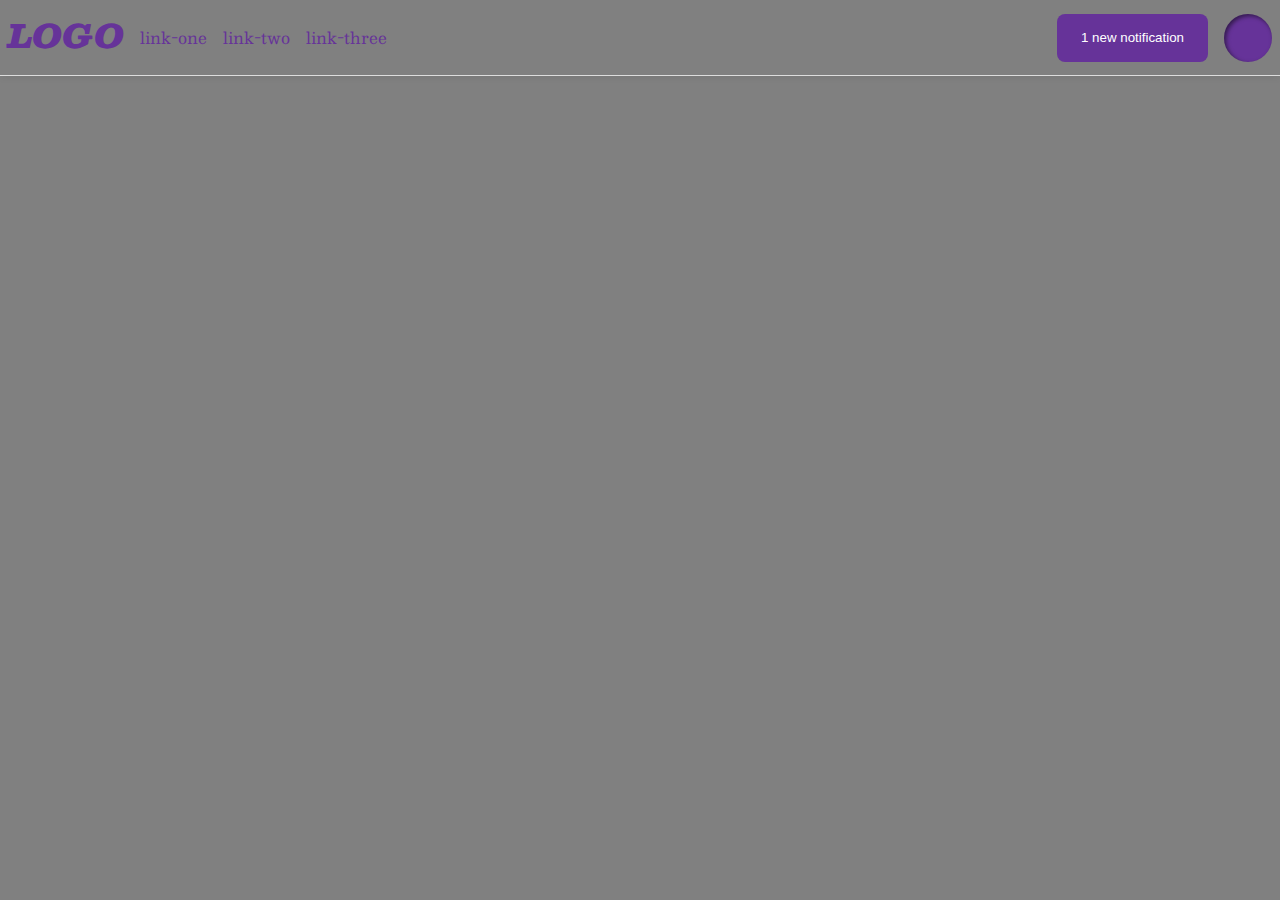
<file: foundations/flex/03-flex-header-2/index.html>
<!DOCTYPE html>
<html lang="en">
  <head>
    <meta charset="UTF-8">
    <meta http-equiv="X-UA-Compatible" content="IE=edge">
    <meta name="viewport" content="width=device-width, initial-scale=1.0">
    <title>Flex Header 2</title>
    <link rel="stylesheet" href="style.css">
  </head>

  <body>
    <div class="header">
      <div class="header-left">
        <div class="logo">
          LOGO
        </div>
        <ul class="links">
          <li><a href="https://google.com">link-one</a></li>
          <li><a href="https://google.com">link-two</a></li>
          <li><a href="https://google.com">link-three</a></li>
        </ul>
      </div>
      <div class="header-right">
        <button class="notifications">
          1 new notification
        </button>
        <div class="profile-image"></div>
      </div>
    </div>
  </body>

</html>
</file>
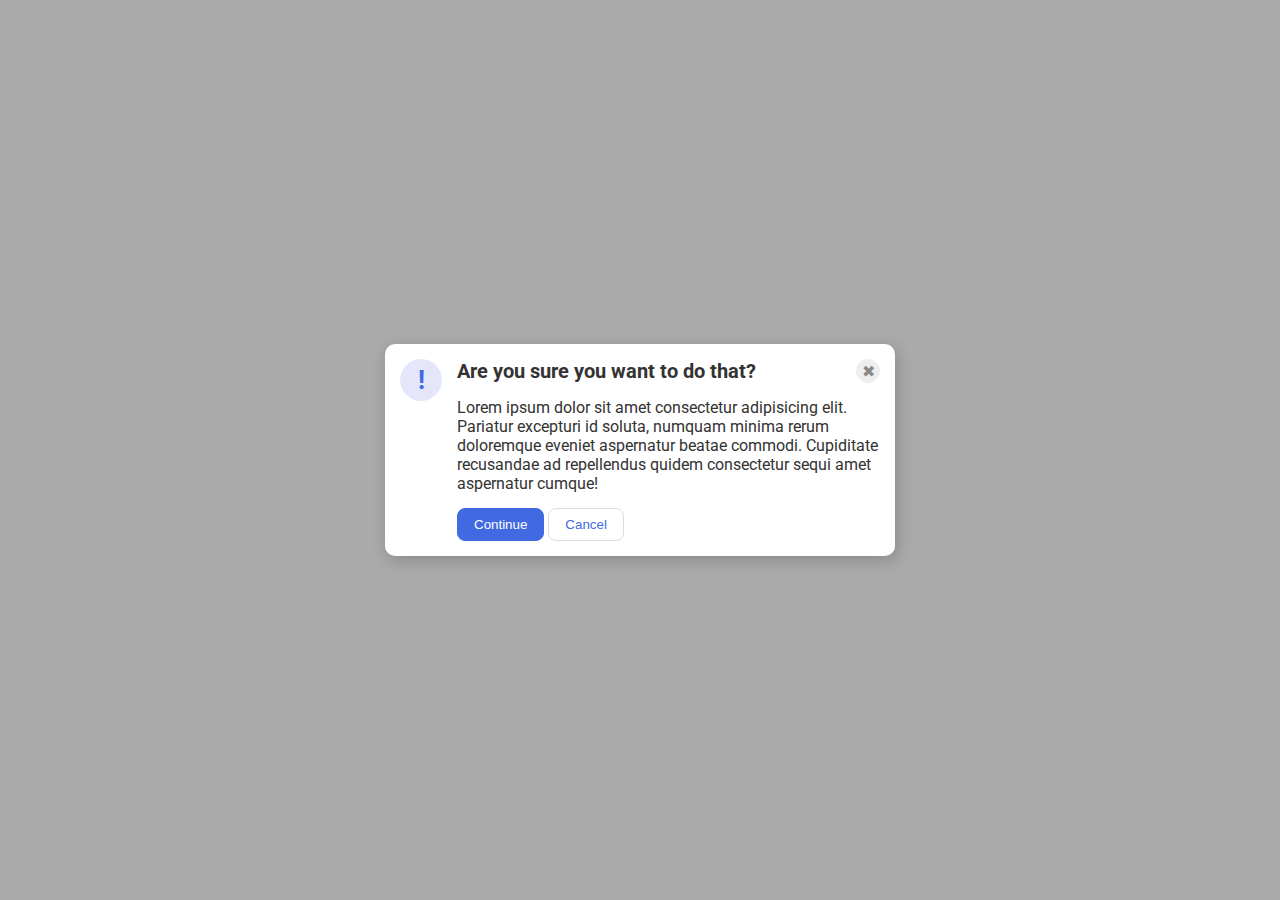
<file: foundations/flex/05-flex-modal/index.html>
<!DOCTYPE html>
<html lang="en">
  <head>
    <meta charset="UTF-8">
    <meta http-equiv="X-UA-Compatible" content="IE=edge">
    <meta name="viewport" content="width=device-width, initial-scale=1.0">
    <link rel="stylesheet" href="style.css">
    <title>Modal</title>
  </head>
  <body>
    <div class="modal">

    <div class="container_icon">
      <div class="icon">!</div>
    </div>

    <div class="container">
      <div class="text_top">
        <div class="header">Are you sure you want to do that?</div>
        <button class="close-button">✖</button>
      </div>

      <div class="text">Lorem ipsum dolor sit amet consectetur adipisicing elit. Pariatur excepturi id soluta, numquam minima rerum doloremque eveniet aspernatur beatae commodi. Cupiditate recusandae ad repellendus quidem consectetur sequi amet aspernatur cumque!</div>

      <div class="buttons_bottom">
        <button class="continue">Continue</button>
        <button class="cancel">Cancel</button>
      </div>
    </div>  

    </div>
  </body>
</html>
</file>
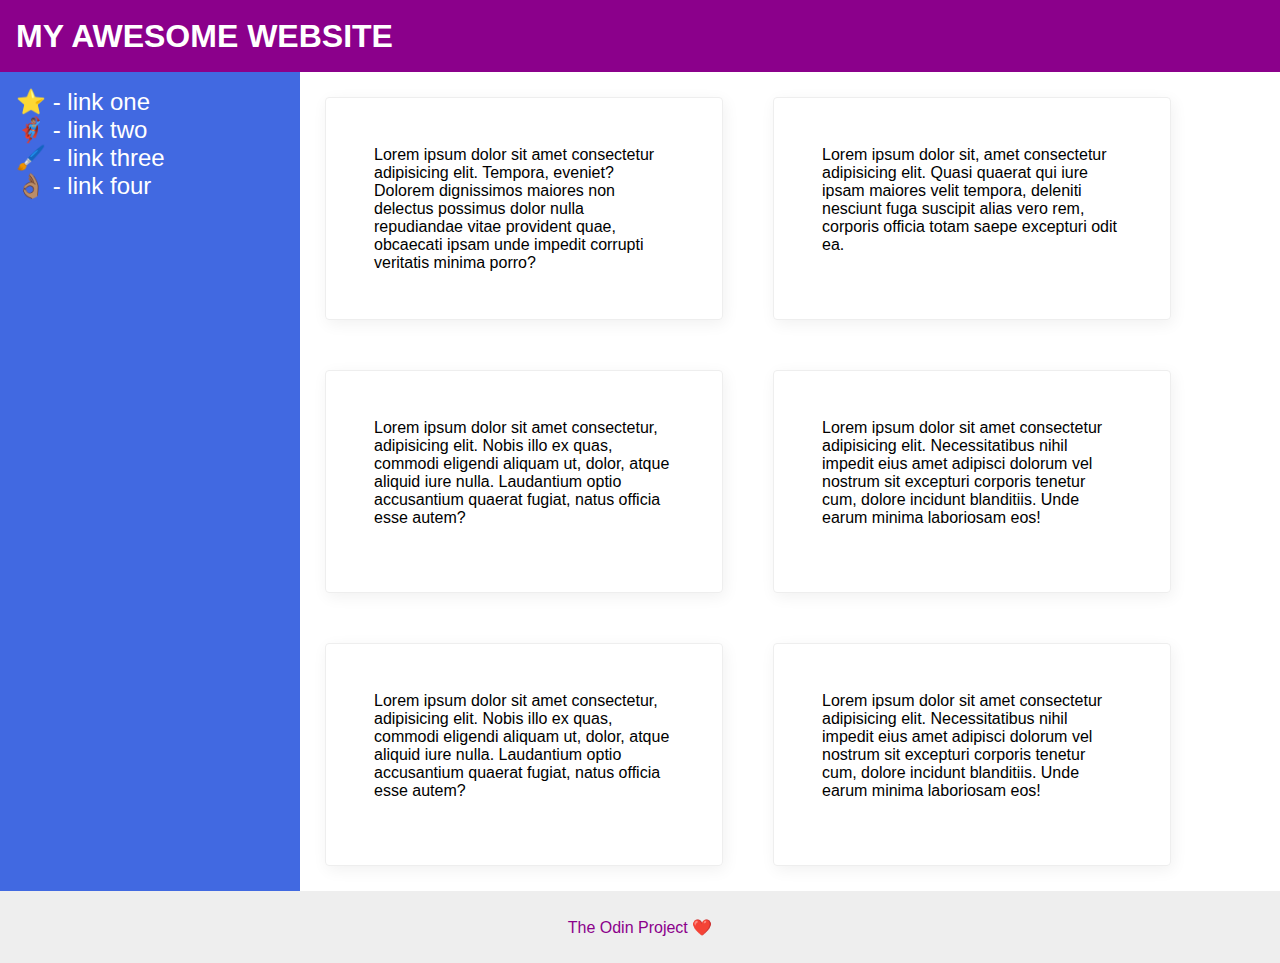
<file: foundations/flex/07-flex-layout-2/index.html>
<!DOCTYPE html>
<html lang="en">
  <head>
    <meta charset="UTF-8">
    <meta http-equiv="X-UA-Compatible" content="IE=edge">
    <meta name="viewport" content="width=device-width, initial-scale=1.0">
    <title>The Holy Grail</title>
    <link rel="stylesheet" href="style.css">
  </head>

  <body>
    <div class="header">
      MY AWESOME WEBSITE
    </div>
    
    <div class="content_wrapper">
      <div class="sidebar">
        <ul>
          <li><a href="#">⭐ - link one</a></li>
          <li><a href="#">🦸🏽‍♂️ - link two</a></li>
          <li><a href="#">🖌️ - link three</a></li>
          <li><a href="#">👌🏽 - link four</a></li>
        </ul>
      </div>

      <div class="card_wrapper">
        <div class="card">Lorem ipsum dolor sit amet consectetur adipisicing elit. Tempora, eveniet? Dolorem dignissimos maiores non delectus possimus dolor nulla repudiandae vitae provident quae, obcaecati ipsam unde impedit corrupti veritatis minima porro?</div>
        <div class="card">Lorem ipsum dolor sit, amet consectetur adipisicing elit. Quasi quaerat qui iure ipsam maiores velit tempora, deleniti nesciunt fuga suscipit alias vero rem, corporis officia totam saepe excepturi odit ea.</div>
        <div class="card">Lorem ipsum dolor sit amet consectetur, adipisicing elit. Nobis illo ex quas, commodi eligendi aliquam ut, dolor, atque aliquid iure nulla. Laudantium optio accusantium quaerat fugiat, natus officia esse autem?</div>
        <div class="card">Lorem ipsum dolor sit amet consectetur adipisicing elit. Necessitatibus nihil impedit eius amet adipisci dolorum vel nostrum sit excepturi corporis tenetur cum, dolore incidunt blanditiis. Unde earum minima laboriosam eos!</div>
        <div class="card">Lorem ipsum dolor sit amet consectetur, adipisicing elit. Nobis illo ex quas, commodi eligendi aliquam ut, dolor, atque aliquid iure nulla. Laudantium optio accusantium quaerat fugiat, natus officia esse autem?</div>
        <div class="card">Lorem ipsum dolor sit amet consectetur adipisicing elit. Necessitatibus nihil impedit eius amet adipisci dolorum vel nostrum sit excepturi corporis tenetur cum, dolore incidunt blanditiis. Unde earum minima laboriosam eos!</div>
      </div>
    </div>

    <div class="footer">
      The Odin Project ❤️
    </div>
  </body>
</html>
</file>
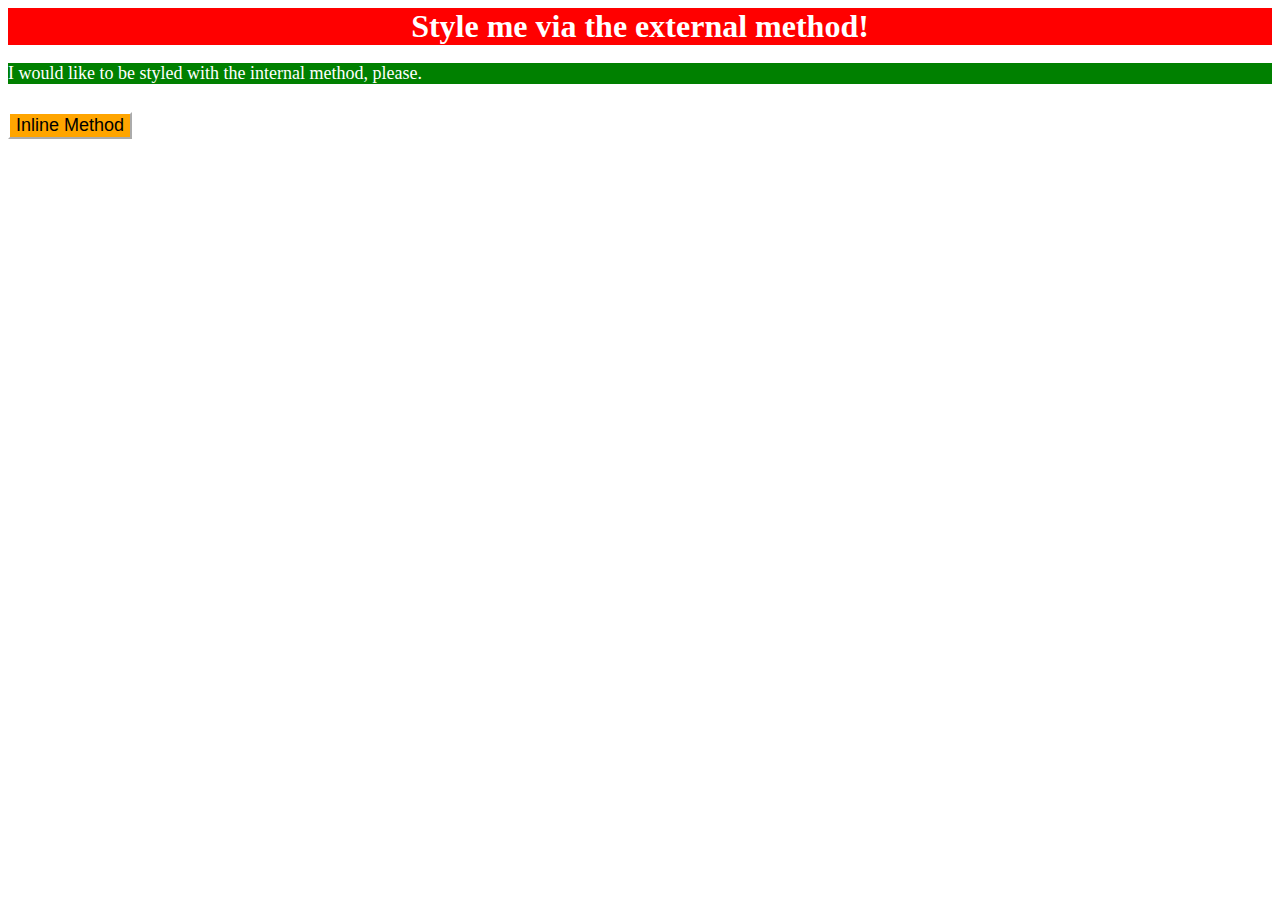
<file: foundations/intro-to-css/01-css-methods/index.html>
<!DOCTYPE html>
<html lang="en">
  <head>
    <link rel="stylesheet" href="style.css">
    <meta charset="UTF-8">
    <meta http-equiv="X-UA-Compatible" content="IE=edge">
    <meta name="viewport" content="width=device-width, initial-scale=1.0">
    <title>Methods for Adding CSS</title>
    <style>
      p {
        color: white;
        background-color: green;
        font-size: 18px;
      }
    </style>
  </head>
  <body>
    <div>Style me via the external method!</div>
    <p>I would like to be styled with the internal method, please.</p>
    <div style="background-color: transparent; text-align: left;">
      <button style="background-color: orange; font-size: 18px; border-color: white;">
      Inline Method</button></div>
  </body>
</html>
</file>
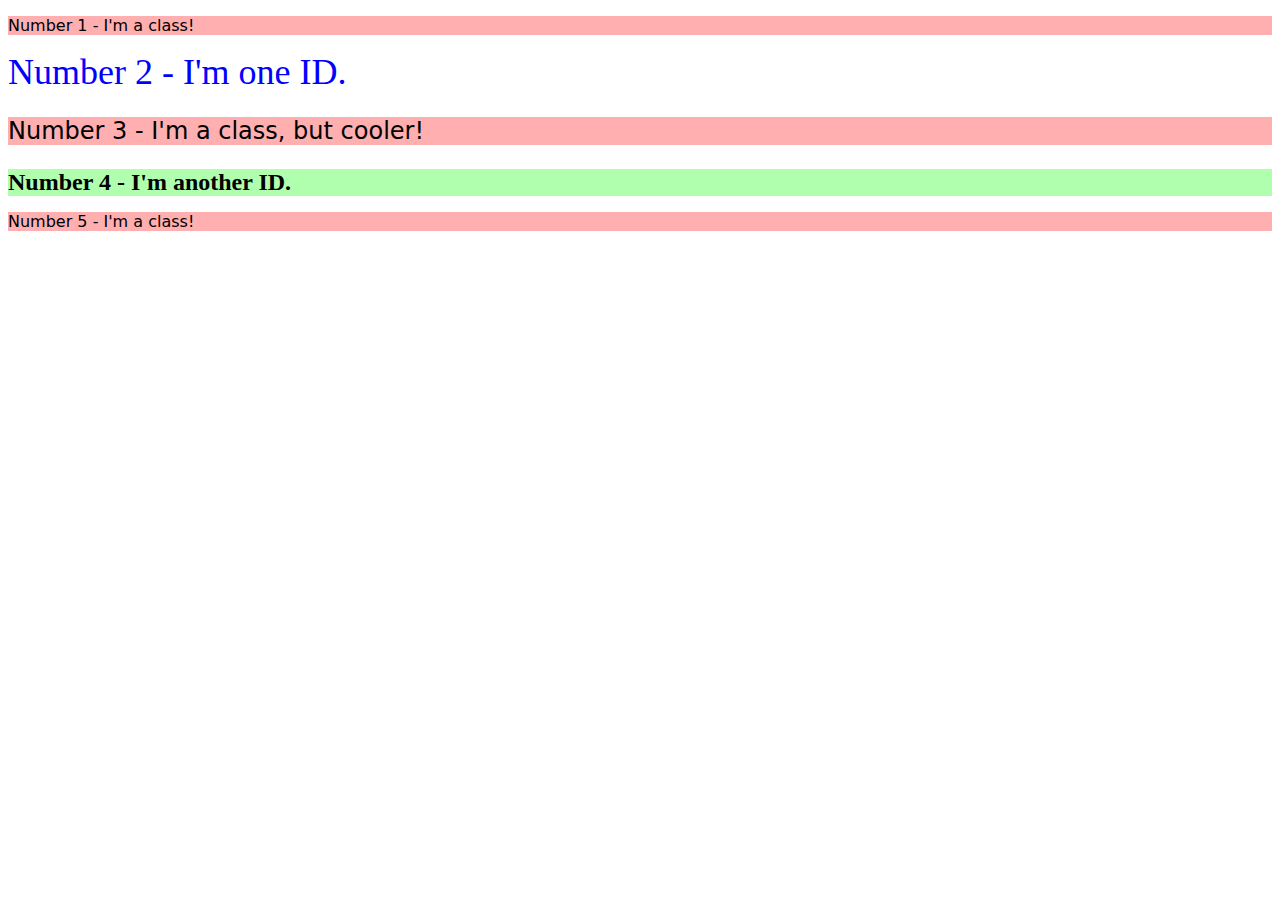
<file: foundations/intro-to-css/02-class-id-selectors/index.html>
<!DOCTYPE html>
<html lang="en">
  <head>
    <meta charset="UTF-8">
    <meta http-equiv="X-UA-Compatible" content="IE=edge">
    <meta name="viewport" content="width=device-width, initial-scale=1.0">
    <title>Class and ID Selectors</title>
    <link rel="stylesheet" href="style.css">
  </head>
  <body>
    <p class="pink">Number 1 - I'm a class!</p>
    <div id="blue">Number 2 - I'm one ID.</div>
    <p class="pink cool">Number 3 - I'm a class, but cooler!</p>
    <div id="embolden">Number 4 - I'm another ID.</div>
    <p class="pink">Number 5 - I'm a class!</p>
  </body>
</html>
</file>
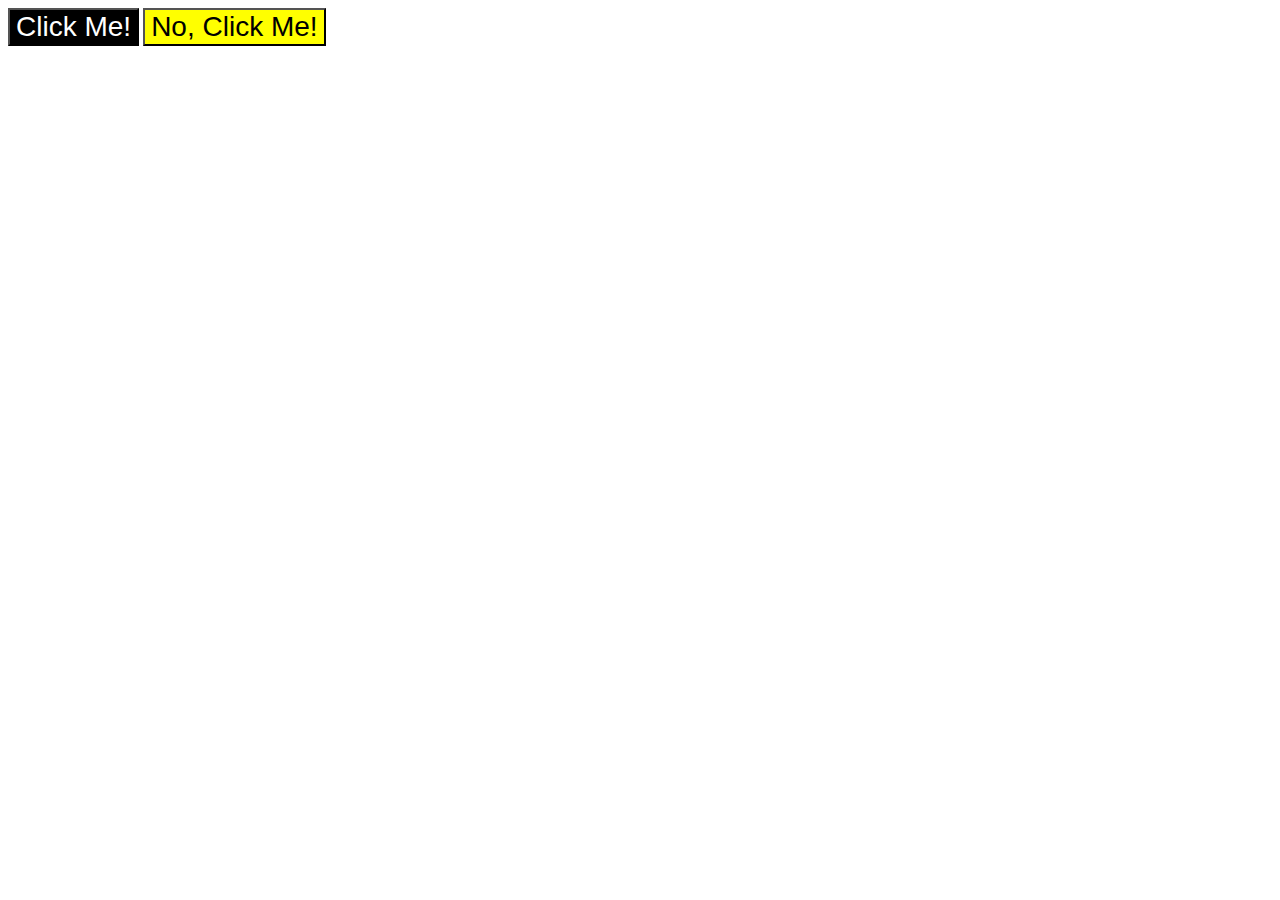
<file: foundations/intro-to-css/03-grouping-selectors/index.html>
<!DOCTYPE html>
<html lang="en">
  <head>
    <meta charset="UTF-8">
    <meta http-equiv="X-UA-Compatible" content="IE=edge">
    <meta name="viewport" content="width=device-width, initial-scale=1.0">
    <title>Grouping Selectors</title>
    <link rel="stylesheet" href="style.css">
  </head>
  <body>
    <button class="clicky">Click Me!</button>
    <button class="no-clicky">No, Click Me!</button>
  </body>
</html>
</file>
<file: foundations/flex/03-flex-header-2/style.css>
/* this is some magical font-importing.  
you'll learn about it later. */
@import url('https://fonts.googleapis.com/css2?family=Besley:ital,wght@0,400;1,900&display=swap');

body {
  margin: 0;
  background: gray;
  font-family: Besley, serif;
}

.header {
  background: grey;
  border-bottom: 1px solid #ddd;
  box-shadow: 0 0 8px rgba(0,0,0,.1);
  display: flex;
  align-items: center;
  justify-content: center;
  padding: 8px;
}

.profile-image {
  background: rebeccapurple;
  box-shadow: inset 2px 2px 4px rgba(0,0,0,.5);
  border-radius: 50%;
  width: 48px;
  height: 48px;
  
}

.logo {
  color: rebeccapurple;
  font-size: 32px;
  font-weight: 900;
  font-style: italic;
}

button {
  border: none;
  border-radius: 8px;
  background: rebeccapurple;
  color: white;
  padding: 8px 24px;
}

a {
  /* this removes the line under our links */
  text-decoration: none;
  color: rebeccapurple;
}

ul {
  list-style-type: none;
  padding: 0px;
}

.header-left{
  display: flex;
  gap: 16px;
}

.header-right{
  display: flex;
  margin-left: auto;
  flex-shrink: 0;
  gap: 16px;
}


.links {
  display: flex;
  gap: 16px;
}
</file>
<file: foundations/flex/05-flex-modal/style.css>
@import url('https://fonts.googleapis.com/css2?family=Roboto:wght@400;700&display=swap');

html, body {
  height: 100%;
}

body {
  font-family: Roboto, sans-serif;
  margin: 0;
  background: #aaa;
  color: #333;
  /* I'll give you this one for free lol */
  display: flex;
  align-items: center;
  justify-content: center;
}

.modal {
  background: white;
  width: 480px;
  border-radius: 10px;
  box-shadow: 2px 4px 16px rgba(0,0,0,.2);
  display: flex;
  padding: 15px;
  gap: 15px;
}

.icon {
  color: royalblue;
  font-size: 26px;
  font-weight: 700;
  background: lavender;
  width: 42px;
  height: 42px;
  border-radius: 50%;
  display: flex;
  align-items: center;
  justify-content: center;
}

.close-button {
  background: #eee;
  border-radius: 50%;
  color: #888;
  font-weight: 400;
  font-size: 16px;
  height: 24px;
  width: 24px;
  display: flex;
  align-items: center;
  justify-content: center;
  border: 1px solid #eee;
  padding: 0;
}

button {
  cursor: pointer;
  padding: 8px 16px;
  border-radius: 8px;
}

button.continue {
  background: royalblue;
  border: 1px solid royalblue;
  color: white;
}

button.cancel {
  background: white;
  border: 1px solid #ddd;
  color: royalblue;
}

.container {
  display: flex;
  flex-direction: column;
  gap: 15px;
}

.text_top {
  display: flex;
  justify-content: space-between;
}

.text_top .header {
  font-weight: bold;
  font-size: 20px;
}
</file>
<file: foundations/flex/07-flex-layout-2/style.css>
body {
  font-family: -apple-system, BlinkMacSystemFont, 'Segoe UI', Roboto, Oxygen, Ubuntu, Cantarell, 'Open Sans', 'Helvetica Neue', sans-serif;
  margin: 0;
  min-height: 100vh;
  display: flex;
  flex-direction: column;
}

ul {
  list-style-type: none;
  margin: 0;
  padding: 0;
}

a {
  text-decoration: none;
  color: white;
  font-size: 24px;
}

.header {
  height: 72px;
  background: darkmagenta;
  color: white;
  font-size: 32px;
  font-weight: 900;
  padding: 0 16px;
  align-content: center;
}

.footer {
  height: 72px;
  background: #eee;
  color: darkmagenta;
  display: flex;
  justify-content: center;
  align-items: center;
}

.sidebar {
  width: 300px;
  background: royalblue;
  box-sizing: border-box;
  padding: 16px;
  flex-shrink: 0;
}

.card {
  border: 1px solid #eee;
  box-shadow: 2px 4px 16px rgba(0,0,0,.06);
  border-radius: 4px;
  margin: 25px;
  padding: 48px;
  width: 300px;
  height: 125px;
}

.card_wrapper {
  display: flex;
  flex-flow: row wrap;
}

.content_wrapper {
  display: flex;
  flex-flow: row nowrap;
  flex-grow: 1;
}
</file>
<file: foundations/intro-to-css/01-css-methods/style.css>
div {
    color: white;
    background-color: red;
    font-size: 32px;
    text-align: center;
    font-weight: bold;
}
</file>
<file: foundations/intro-to-css/02-class-id-selectors/style.css>
.pink {
    background-color: rgb(255, 175, 175);
    font-family: Verdana, "DejaVu Sans", sans-serif;
}

.cool {
    font-size: 24px;
}

#blue {
    color: rgb(0, 0, 255);
    font-size: 36px;
}

#embolden {
    background-color: rgb(175, 255, 175);
    font-size: 24px;
    font-weight: bold;
}
</file>
<file: foundations/intro-to-css/03-grouping-selectors/style.css>
.clicky,
.no-clicky {
    font-size: 28px;
    font-family: Helvetica, "Times New Roman", sans-serif;
}

.clicky {
    background-color: black;
    color: white;
}

.no-clicky {
    background-color: yellow;
}
</file>
